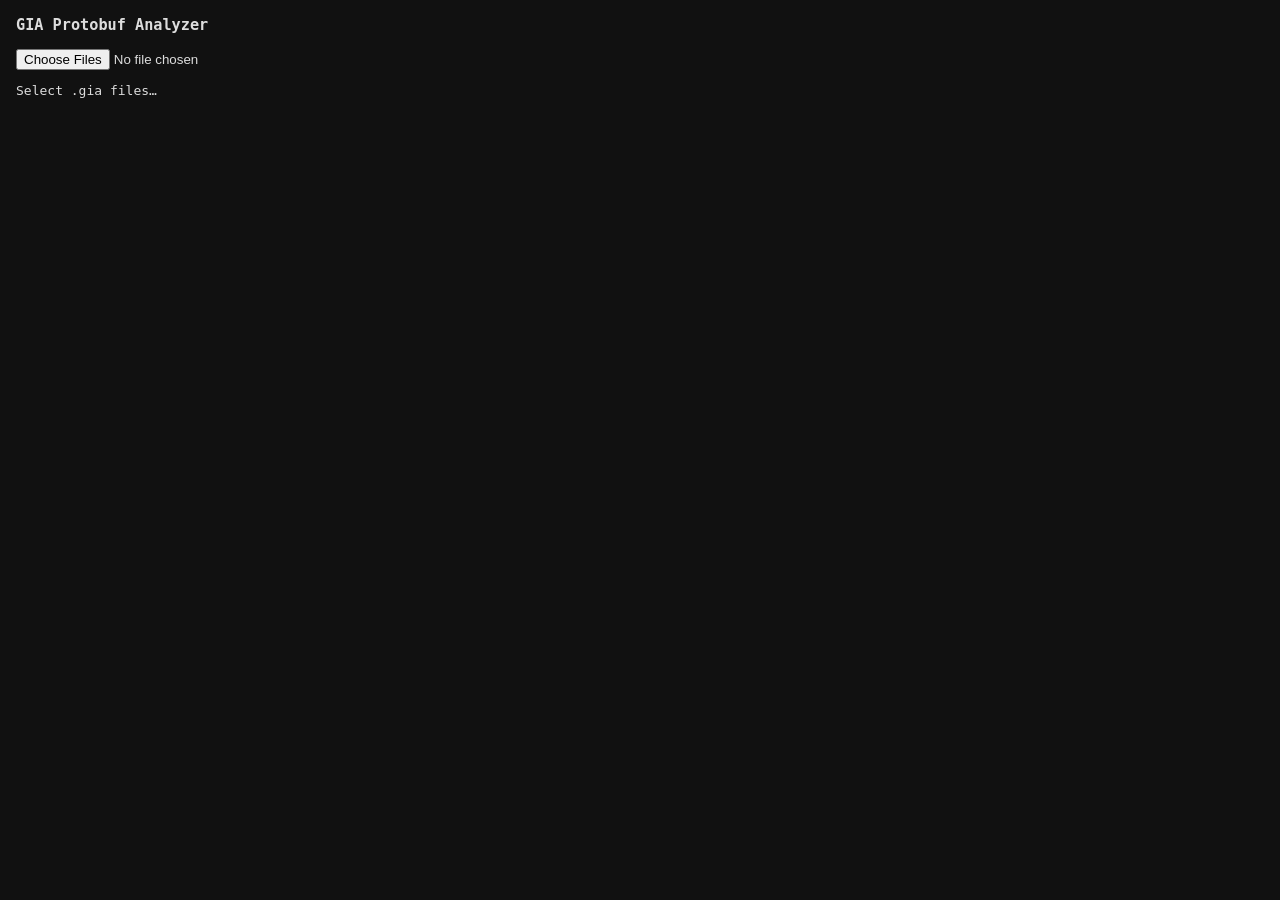
<file: tools/analyzer.html>
<!DOCTYPE html>
<html>
<head>
<meta charset="utf-8">
<title>GIA Analyzer</title>
<style>
  body { font-family: monospace; background: #111; color: #ddd; margin: 16px; }
  pre { white-space: pre-wrap; word-break: break-all; }
</style>
</head>
<body>
<h3>GIA Protobuf Analyzer</h3>
<input type="file" id="fi" multiple>
<pre id="out">Select .gia files…</pre>
<script>
window.files = {};   // name -> Uint8Array

const $out = document.getElementById('out');

document.getElementById('fi').addEventListener('change', async e => {
  for (const f of e.target.files) {
    window.files[f.name] = new Uint8Array(await f.arrayBuffer());
  }
  $out.textContent = Object.entries(window.files)
    .map(([n, b]) => `${n}: ${b.length} bytes, first16=[${Array.from(b.slice(0,16)).join(',')}]`)
    .join('\n');
});

// ---------- generic protobuf wire decoding ----------

// robust BigInt varint
function readVarintBig(buf, pos) {
  let v = 0n, shift = 0n, b;
  const start = pos;
  do {
    if (pos >= buf.length) throw new Error('varint overrun @' + start);
    b = buf[pos++];
    v |= BigInt(b & 0x7f) << shift;
    shift += 7n;
    if (shift > 70n) throw new Error('varint too long @' + start);
  } while (b & 0x80);
  return { value: v, pos };
}

function isProbablyMessage(bytes) {
  if (bytes.length === 0) return false;
  try {
    const fields = decodeMessage(bytes, 0, bytes.length, 0);
    return fields.length > 0;
  } catch (e) { return false; }
}

function bytesToLatin(bytes) {
  let s = '';
  for (const b of bytes) s += (b >= 32 && b < 127) ? String.fromCharCode(b) : '.';
  return s;
}

function isProbablyString(bytes) {
  if (bytes.length === 0) return true;
  try {
    const s = new TextDecoder('utf-8', { fatal: true }).decode(bytes);
    for (const ch of s) {
      const c = ch.codePointAt(0);
      if (c < 32 && c !== 9 && c !== 10 && c !== 13) return false;
    }
    return true;
  } catch (e) { return false; }
}

// decode a message region; throws on malformed
function decodeMessage(buf, start, end, depth) {
  if (depth > 40) throw new Error('too deep');
  const fields = [];
  let pos = start;
  while (pos < end) {
    const tagR = readVarintBig(buf, pos);
    pos = tagR.pos;
    const tag = tagR.value;
    const fieldNo = Number(tag >> 3n);
    const wire = Number(tag & 7n);
    if (fieldNo === 0 || fieldNo > 536870911) throw new Error('bad field ' + fieldNo);
    const f = { field: fieldNo, wire };
    if (wire === 0) {
      const r = readVarintBig(buf, pos);
      f.varint = r.value;
      pos = r.pos;
    } else if (wire === 1) {
      if (pos + 8 > end) throw new Error('fixed64 overrun');
      f.start = pos;
      f.bytes = buf.slice(pos, pos + 8);
      pos += 8;
    } else if (wire === 5) {
      if (pos + 4 > end) throw new Error('fixed32 overrun');
      f.start = pos;
      f.bytes = buf.slice(pos, pos + 4);
      pos += 4;
    } else if (wire === 2) {
      const r = readVarintBig(buf, pos);
      const len = Number(r.value);
      pos = r.pos;
      if (pos + len > end) throw new Error('len overrun');
      f.start = pos; // content start (after length varint)
      f.bytes = buf.slice(pos, pos + len);
      pos += len;
    } else {
      throw new Error('wire ' + wire);
    }
    fields.push(f);
  }
  if (pos !== end) throw new Error('trailing');
  return fields;
}

function fmtVarint(v) {
  let s = v.toString();
  // zigzag + signed interpretations if potentially negative 64-bit
  if (v > 0x7fffffffffffffffn) s += ' (int64:' + BigInt.asIntN(64, v).toString() + ')';
  return s;
}

function fmtFixed(bytes) {
  const dv = new DataView(bytes.buffer, bytes.byteOffset, bytes.byteLength);
  if (bytes.length === 4) {
    return `f32=${dv.getFloat32(0, true).toPrecision(7)} i32=${dv.getInt32(0, true)} u32=0x${dv.getUint32(0, true).toString(16)}`;
  }
  return `f64=${dv.getFloat64(0, true)} i64=${dv.getBigInt64(0, true)}`;
}

// pretty tree dump
function dumpTreeText(buf, start, end, depth, path) {
  let out = '';
  const pad = '  '.repeat(depth);
  let fields;
  try { fields = decodeMessage(buf, start, end, depth); }
  catch (e) { return pad + '!! not a message: ' + e.message + '\n'; }
  for (const f of fields) {
    const p = path ? path + '.' + f.field : '' + f.field;
    if (f.wire === 0) {
      out += `${pad}${p}: varint ${fmtVarint(f.varint)}\n`;
    } else if (f.wire === 5 || f.wire === 1) {
      out += `${pad}${p}: ${fmtFixed(f.bytes)}\n`;
    } else {
      const b = f.bytes;
      if (b.length > 0 && isProbablyMessage(b) && !(isProbablyString(b) && b.length < 12 && /^[ -~]*$/.test(bytesToLatin(b)) && looksLikeWord(b))) {
        out += `${pad}${p}: msg(${b.length})\n`;
        out += dumpTreeText(buf, f.start, f.start + b.length, depth + 1, p);
      } else if (isProbablyString(b)) {
        out += `${pad}${p}: str(${b.length}) "${new TextDecoder().decode(b)}"\n`;
      } else {
        out += `${pad}${p}: bytes(${b.length}) [${Array.from(b.slice(0, 64)).join(',')}]${b.length > 64 ? '…' : ''}\n`;
      }
    }
  }
  return out;
}

function looksLikeWord(bytes) {
  // heuristic: mostly letters/digits/spaces => prefer string over message
  let good = 0;
  for (const c of bytes) if ((c >= 48 && c <= 57) || (c >= 65 && c <= 90) || (c >= 97 && c <= 122) || c === 32 || c === 95 || c === 46 || c === 45) good++;
  return good / bytes.length > 0.85;
}

window.dump = function (name) {
  const b = window.files[name];
  if (!b) return 'no file ' + name;
  return dumpTreeText(b, 0, b.length, 0, '');
};

// Dump the AssetBundle payload of a .gia file (skips the 20-byte header and
// 4-byte trailer; see docs/gia-format.md).
window.dumpGia = function (name) {
  const b = window.files[name];
  if (!b) return 'no file ' + name;
  const plen = new DataView(b.buffer, b.byteOffset).getUint32(16, false);
  return dumpTreeText(b, 20, 20 + plen, 0, '');
};

window.show = function (name) {
  $out.textContent = window.dump(name);
  return 'ok, ' + $out.textContent.length + ' chars';
};

window.decodeMessage = decodeMessage;
window.dumpTreeText = dumpTreeText;
window.readVarintBig = readVarintBig;

window.hex = function (name, off, len) {
  const b = window.files[name];
  let s = '';
  for (let i = off; i < Math.min(off + len, b.length); i += 16) {
    const row = Array.from(b.slice(i, i + 16));
    s += i.toString(16).padStart(6, '0') + '  ' +
      row.map(x => x.toString(16).padStart(2, '0')).join(' ').padEnd(48) + '  ' +
      bytesToLatin(b.slice(i, i + 16)) + '\n';
  }
  return s;
};
</script>
</body>
</html>
</file>
